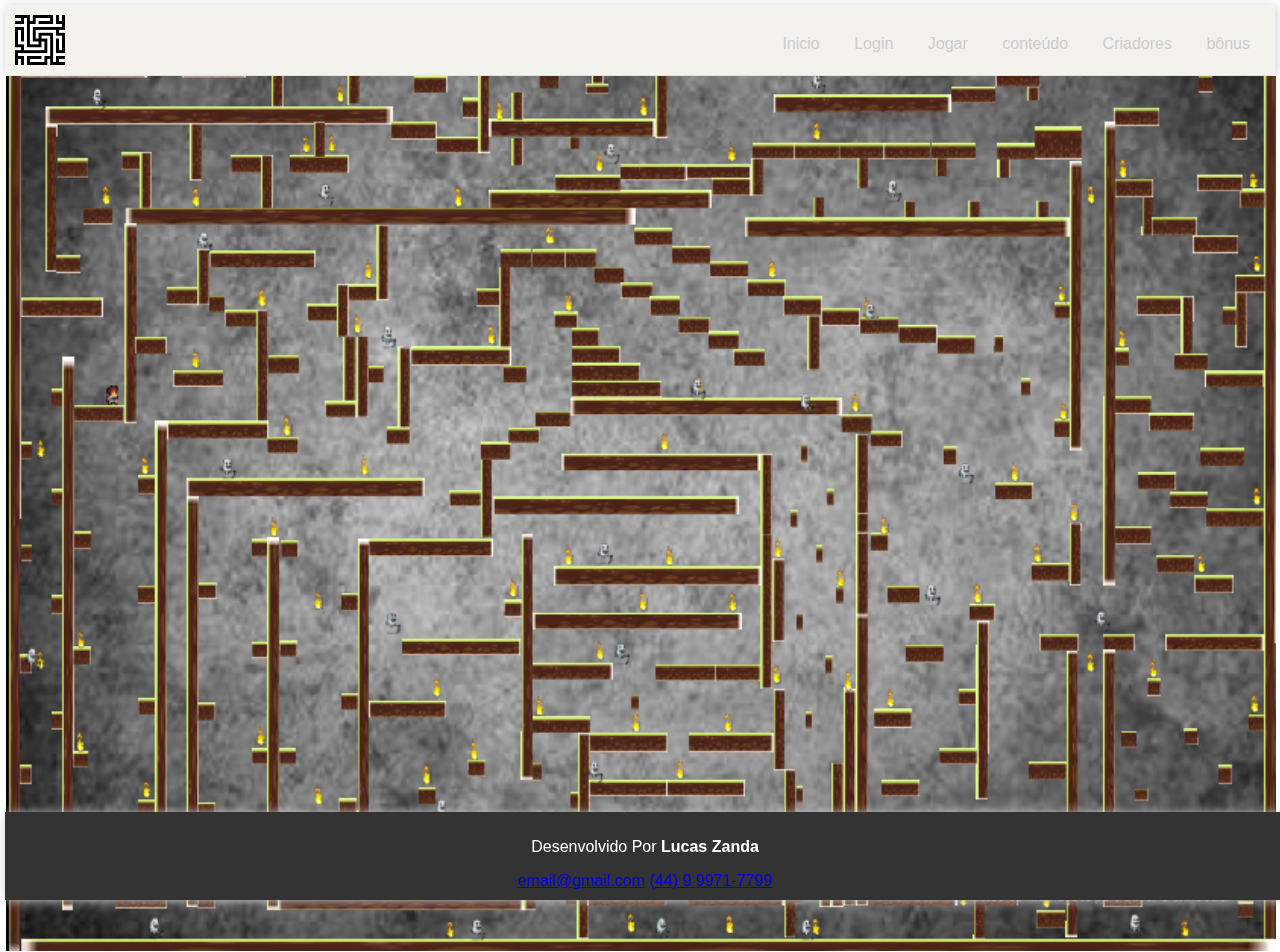
<file: SITE/index.html>
<index html>

<html>
    <head>
        <meta charset="UTF-8">
        <meta name="viewport" content="width=device-width,initial-scale=1">
        <title>O Labirinto</title>
        <link rel="stylesheet" type="text/css" href="style.css">
    </head>
    <body>
       <header>
        <a href="index.html" title="Inicio">
        <img src="IMAGENS/logo.png" alt="Labirinto 1" title="Inicio do Labirinto">
        </a>
        <nav>
            <a href="index.html" title="Inicio">Inicio</a>
            <a href="login.html" title="Login">Login</a>
            <a href="Jogar.html" title="Jogar">Jogar</a>
            <a href="conteúdo.html" title="conteúdo">conteúdo</a>
            <a href="Criadores.html" title="Criadores">Criadores</a>
            <a href="bônus.html" title="bônus">bônus</a>

        </nav>
       </header> 

       <section>
    
        <img src="IMAGENS/jogo.png" alt="banner" title="Banner" class="img">

       </section>

       <aside>
        


       </aside>

       <div class="cleatfix"></div>

       <footer>
<p></p>
Desenvolvido Por <strong>Lucas Zanda</strong>
</p>
<a href="mailto:lucaszanda2874@gmail.com"title="E-mail">email@gmail.com</a>
<a href="tel:+5544999717799" title="telefone">(44) 9 9971-7799</a>

       </footer>

    </body>
</html>
</file>
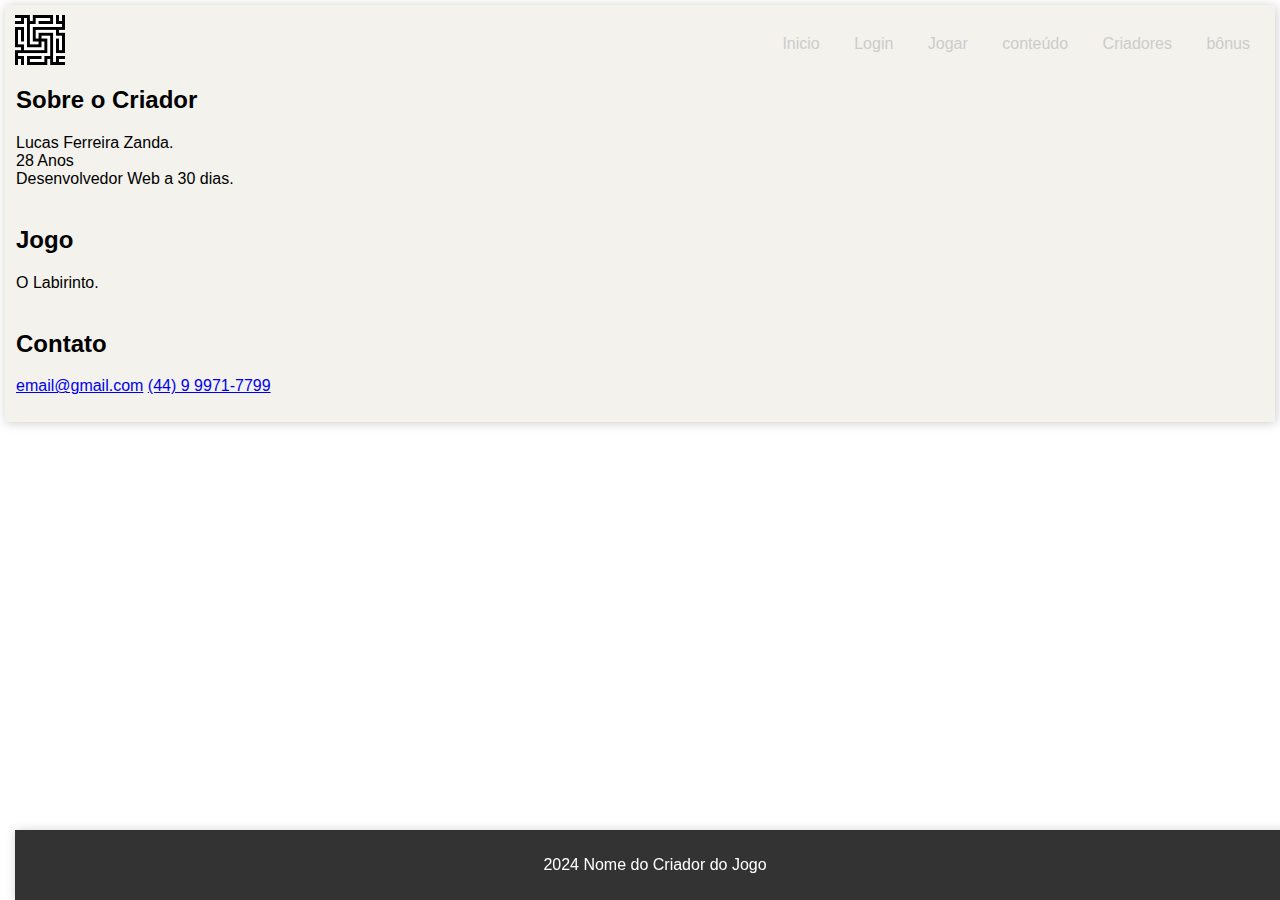
<file: SITE/Criadores.html>
<Criadores html>

            <head>
                <meta charset="UTF-8">
                    <meta name="viewport" content="width=device-width,initial-scale=1">
                    <title>Criadores</title>
                    <link rel="stylesheet" type="text/css" href="style.css">
            </head>
            <body>
                <header>
                    <a href="index.html" title="Inicio">
                    <img src="IMAGENS/logo.png" alt="Labirinto 1" title="Inicio do Labirinto">
                    </a>
                    <nav>
                        <a href="index.html" title="Inicio">Inicio</a>
                        <a href="login.html" title="Login">Login</a>
                        <a href="Jogar.html" title="Jogar">Jogar</a>
                        <a href="conteúdo.html" title="conteúdo">conteúdo</a>
                        <a href="Criadores.html" title="Criadores">Criadores</a>
                        <a href="bônus.html" title="bônus">bônus</a>
            
                    </nav>
                    <section id="about">
                        <h2>Sobre o Criador</h2>
                        <p>Lucas Ferreira Zanda.<br>
                        28 Anos<br>
                    Desenvolvedor Web a 30 dias.</p>
                    </section>
                    <section id="games">
                        <h2>Jogo</h2>
                        <p>O Labirinto.</p>
                    </section>
                    <section id="contact">
                        <h2>Contato</h2>
                        <p><a href="mailto:lucaszanda2874@gmail.com"title="E-mail">email@gmail.com</a>
                            <a href="tel:+5544999717799" title="telefone">(44) 9 9971-7799</a></p>
                    </section>
                    <footer>
                        <p> 2024 Nome do Criador do Jogo</p>
                    </footer>
                   </header> 
            </body>
            </html>
</file>
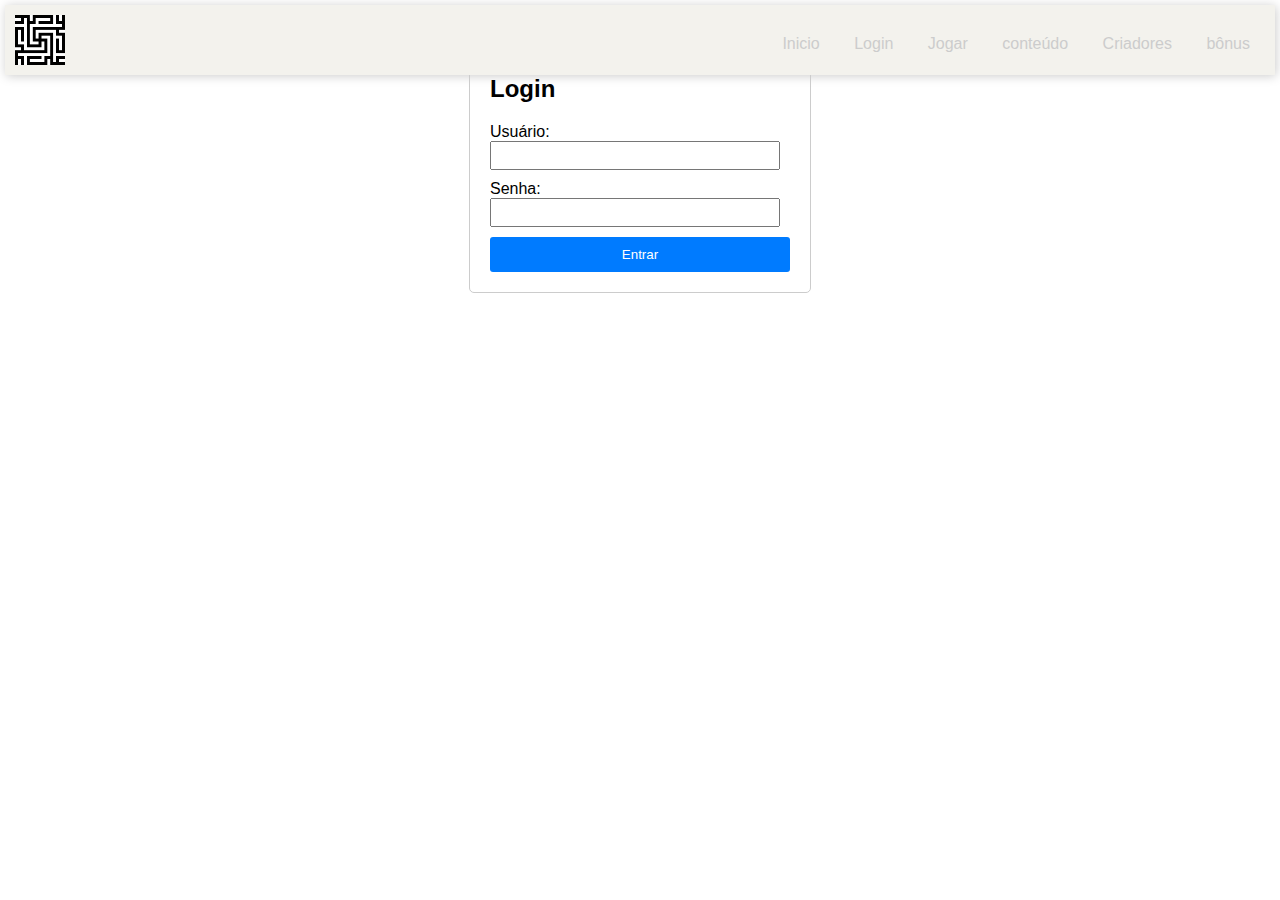
<file: SITE/login.html>
<Login html>

    <head>
        <meta charset="UTF-8">
            <meta name="viewport" content="width=device-width,initial-scale=1">
            <title>Login </title>
            <style>
body{

font-family: arial,verdana,tahoma;
margin: 5px;


}

header,footer{

width: 100%;
background-color: #f3f2ed;
box-shadow: 1px 1px 10px #ccc;
padding: 10px;
box-sizing: border-box;
float: left;

}
header img{
width: 50px;



}
header nav{

float: right;    
margin-top:20px;

}

header nav a{

text-decoration: none;
color: #ccc;
margin: 15px;

}

header nav a:hover{

color: #080808;


}
form {
            margin: auto;
            width: 300px;
            padding: 20px;
            border: 1px solid #ccc;
            border-radius: 5px;
        }
        input[type="text"],
        input[type="password"] {
            width: calc(100% - 10px);
            margin-bottom: 10px;
            padding: 5px;
        }
        input[type="submit"] {
            width: 100%;
            background-color: #007bff;
            color: #fff;
            border: none;
            padding: 10px;
            cursor: pointer;
            border-radius: 3px;
        }
        input[type="submit"]:hover {
            background-color: #0056b3;
        }


            </style>
    </head>
    <body>
        <header>
            <a href="index.html" title="Inicio">
            <img src="IMAGENS/logo.png" alt="Labirinto 1" title="Inicio do Labirinto">
            </a>
            <nav>
                <a href="index.html" title="Inicio">Inicio</a>
                <a href="login.html" title="Login">Login</a>
                <a href="Jogar.html" title="Jogar">Jogar</a>
                <a href="conteúdo.html" title="conteúdo">conteúdo</a>
                <a href="Criadores.html" title="Criadores">Criadores</a>
                <a href="bônus.html" title="bônus">bônus</a>
    
            </nav>
           </header> 
           <form action="processar_login.php" method="POST">
            <h2>Login</h2>
            <label for="username">Usuário:</label>
            <input type="text" id="username" name="username" required>
            <label for="password">Senha:</label>
            <input type="password" id="password" name="password" required>
            <input type="submit" value="Entrar">
        </form>
    </body>
    </html>
</file>
<file: SITE/style.css>
body{

    font-family: arial,verdana,tahoma;
    margin: 5px;


}

header,footer{

    width: 100%;
    background-color: #f3f2ed;
    box-shadow: 1px 1px 10px #ccc;
    padding: 10px;
    box-sizing: border-box;
    float: left;

}
header img{
    width: 50px;



}
header nav{

    float: right;    
    margin-top:20px;

}

header nav a{

    text-decoration: none;
    color: #ccc;
    margin: 15px;

}

header nav a:hover{

    color: #080808;
    

}

img{
    width: 100%;
}

section{
    margin: 1px;
    width: 100%;
    float: left;

}

aside{}

.clerafix{

    clear: both;

}

footer {
    background-color: #333;
    color: #fff;
    padding: 10px;
    text-align: center;
    position: fixed;
    bottom: 0;
    width: 100%;
}
</file>
